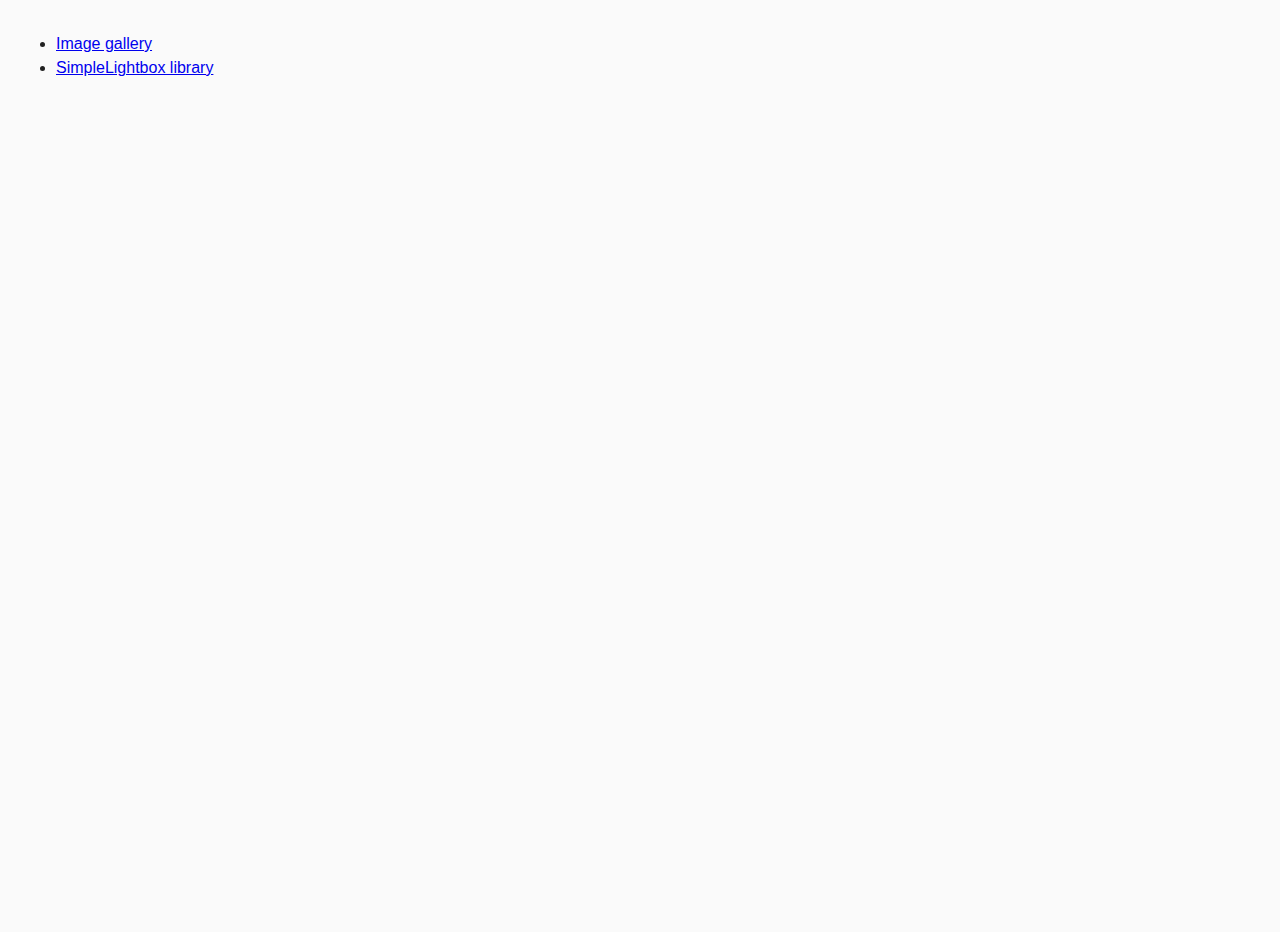
<file: index.html>
<!DOCTYPE html>
<html lang="en">
  <head>
    <meta charset="UTF-8" />
    <meta name="viewport" content="width=device-width, initial-scale=1.0" />
    <title>JS gallery</title>
    <link rel="stylesheet" href="css/common.css" />
  </head>
  <body>
    <ul>
      <li><a href="01-gallery.html">Image gallery</a></li>
      <li><a href="02-lightbox.html">SimpleLightbox library</a></li>
    </ul>
  </body>
</html>
</file>
<file: css/common.css>
* {
    box-sizing: border-box;
  }
  
  body {
    display: flex;
    min-height: 100vh;
    margin: 16px;
    font-family: -apple-system, BlinkMacSystemFont, 'Segoe UI', Roboto, Oxygen,
      Ubuntu, Cantarell, 'Open Sans', 'Helvetica Neue', sans-serif;
    -webkit-font-smoothing: antialiased;
    -moz-osx-font-smoothing: grayscale;
    background-color: #fafafa;
    color: #212121;
    line-height: 1.5;
  }
  
  input {
    padding: 8px;
    font: inherit;
  }
  
  button {
    padding: 8px 12px;
    cursor: pointer;
  }
</file>
